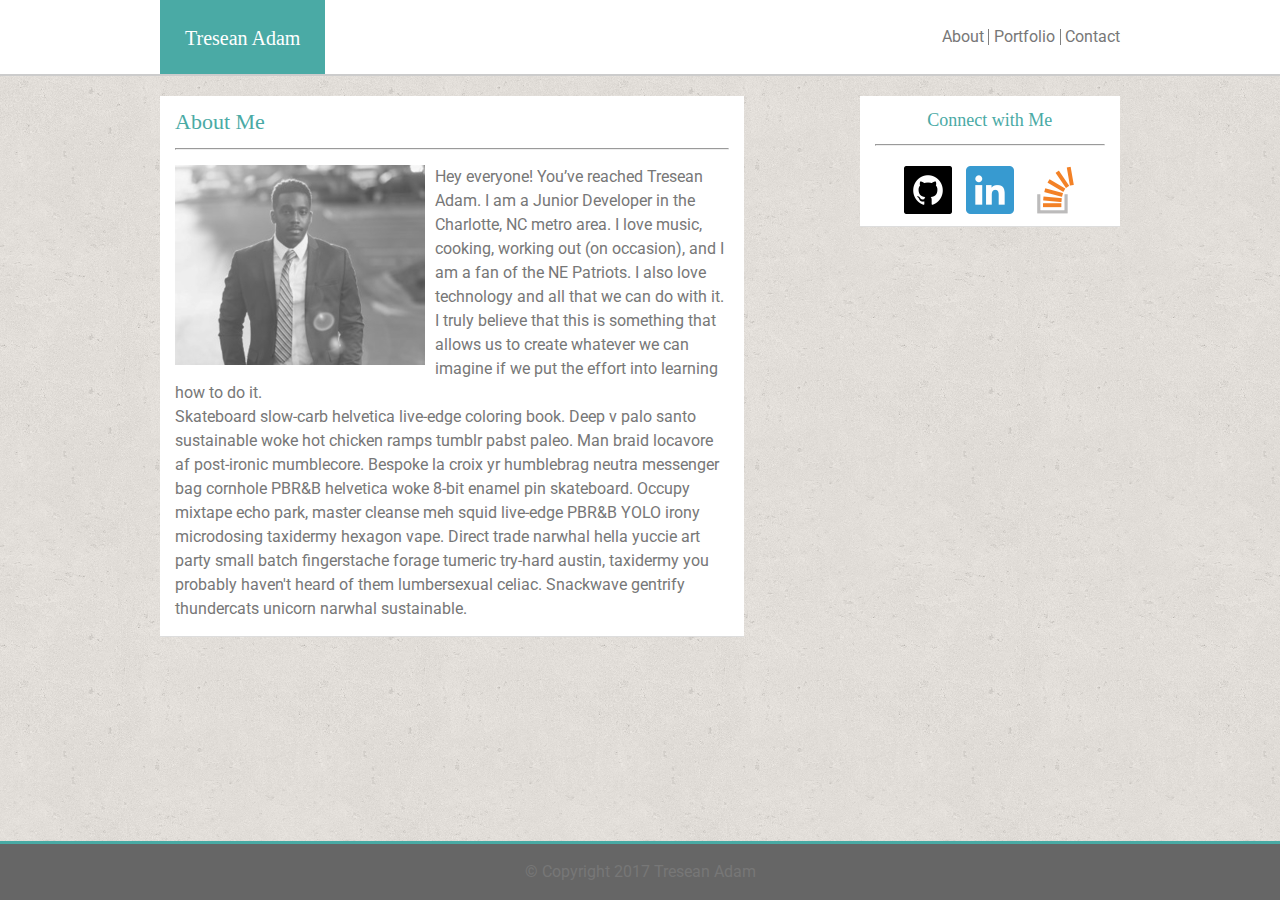
<file: index.html>
<!DOCTYPE html>
<html lang="en">

<head>
    <meta charset="UTF-8">
    <meta name="viewport" content="width=device-width, initial-scale=1.0">
    <meta http-equiv="X-UA-Compatible" content="ie=edge">
    <title>Tresean Adam Portfolio</title>

    <link href="https://fonts.googleapis.com/css?family=Roboto" rel="stylesheet">

    <link rel="stylesheet" href="assets/css/reset.css">
    <!-- custom style -->
    <link rel="stylesheet" href="assets/css/style.css">
</head>

<body>

    <nav>
        <div class="container align">
            <h1 id="name"><a href="index.html">Tresean Adam</a></h1>

            <ul>
                <li><a href="index.html">About</a></li>
                <li class="linkBorder"><a href="portfolio.html">Portfolio</a></li>
                <li><a href="contact.html">Contact</a></li>
            </ul>
        </div>
        <!-- container -->
    </nav>

    <div class="content">
        <div class="container">
            <section class="mainSection">
                <div class=mainContent>
                    <h2>About Me</h2>
                    <hr>

                    <img class="portfolioPic" src="assets/images/Tresean.png" alt="portfolio image of Tresean Adam">

                    <p class="aboutText">Hey everyone! You’ve reached Tresean Adam. I am a Junior Developer in the Charlotte, NC metro area. I
                        love music, cooking, working out (on occasion), and I am a fan of the NE Patriots. I also love technology
                        and all that we can do with it. I truly believe that this is something that allows us to create whatever
                        we can imagine if we put the effort into learning how to do it.
                    </p>

                    <p class="aboutText second">
                        Skateboard slow-carb helvetica live-edge coloring book. Deep v palo santo sustainable woke hot chicken ramps tumblr pabst
                        paleo. Man braid locavore af post-ironic mumblecore. Bespoke la croix yr humblebrag neutra messenger
                        bag cornhole PBR&B helvetica woke 8-bit enamel pin skateboard. Occupy mixtape echo park, master cleanse
                        meh squid live-edge PBR&B YOLO irony microdosing taxidermy hexagon vape. Direct trade narwhal hella
                        yuccie art party small batch fingerstache forage tumeric try-hard austin, taxidermy you probably
                        haven't heard of them lumbersexual celiac. Snackwave gentrify thundercats unicorn narwhal sustainable.
                    </p>
                </div>

                <aside class="connect">
                    <h3 class="connectHeading">Connect with Me</h3>
                    <hr>
                    <div class="iconDiv">
                        <a href="https://github.com/adamtre9115" target="_blank">
                            <img src="assets/images/github.png" alt="github logo">
                        </a>
                        <a href="https://www.linkedin.com/in/treseanadam/" target="_blank">
                            <img src="assets/images/linkedin.png" alt="linkedin logo">
                        </a>
                        <a href="https://stackoverflow.com/users/8442841/tadam" target="_blank">
                            <img src="assets/images/stackoverflow.png" alt="stackoverflow logo">
                        </a>
                    </div>
                </aside>
            </section>
        </div>
        <!-- container -->
    </div>
    <!--content -->
    <footer>
        <div class="container">
            <p>&copy; Copyright 2017 Tresean Adam</p>
        </div>
    </footer>
</body>

</html>
</file>
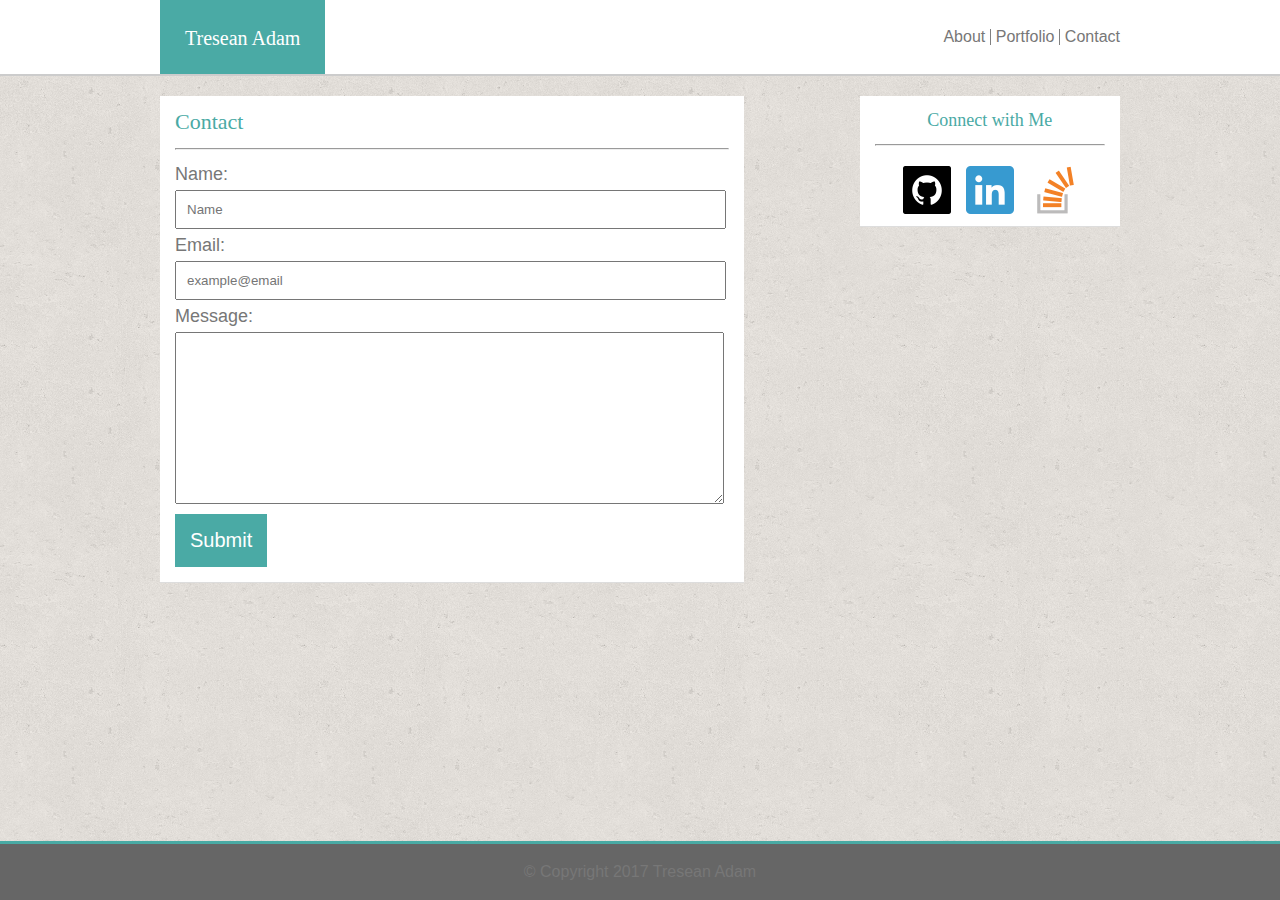
<file: contact.html>
<!DOCTYPE html>
<html lang="en">
<head>
    <meta charset="UTF-8">
    <meta name="viewport" content="width=device-width, initial-scale=1.0">
    <meta http-equiv="X-UA-Compatible" content="ie=edge">
    <title>Tresean Adam Portfolio</title>

    <link rel="stylesheet" href="assets/css/reset.css">
    <!-- custom style -->
    <link rel="stylesheet" href="assets/css/style.css">
</head>
<body>

    <nav>
        <div class="container align">
            <h1 id="name" ><a href="index.html">Tresean Adam</a></h1>

            <ul>
                <li><a href="index.html">About</a></li>
                <li class="linkBorder"><a href="portfolio.html">Portfolio</a></li>
                <li><a href="contact.html">Contact</a></li>
            </ul>
        </div> <!-- container -->
    </nav>

    <div class="content">
        <div class="container">
            <section class="mainSection">
                <div class=mainContent>
                    <h2>Contact</h2>
                    <hr>

                    <form action="#">
                        <label for="fullName">Name:</label>
                        <input type="text" id="fullName" placeholder="Name" required>

                        <label for="email">Email:</label>
                        <input type="email" id="email" placeholder="example@email" required>

                        <label for="message">Message:</label>
                        <textarea id="message" cols="30" rows="10"></textarea>

                        <button type="submit">Submit</button>
                    </form>
                </div>

                <aside class="connect">
                    <h3 class="connectHeading">Connect with Me</h3>
                    <hr>
                    <div class="iconDiv">
                        <a href="https://github.com/adamtre9115" target="_blank">
                            <img src="assets/images/github.png" alt="github logo">
                        </a>
                        <a href="https://www.linkedin.com/in/treseanadam/" target="_blank">
                            <img src="assets/images/linkedin.png" alt="linkedin logo">
                        </a>
                        <a href="https://stackoverflow.com/users/8442841/tadam" target="_blank">
                            <img src="assets/images/stackoverflow.png" alt="stackoverflow logo">
                        </a>
                    </div>
                </aside>
            </section>
        </div> <!-- container -->   
    </div> <!--content -->
    <footer>
        <div class="container">
            <p>&copy; Copyright 2017 Tresean Adam</p>
        </div>
    </footer>
</body>
</html>
</file>
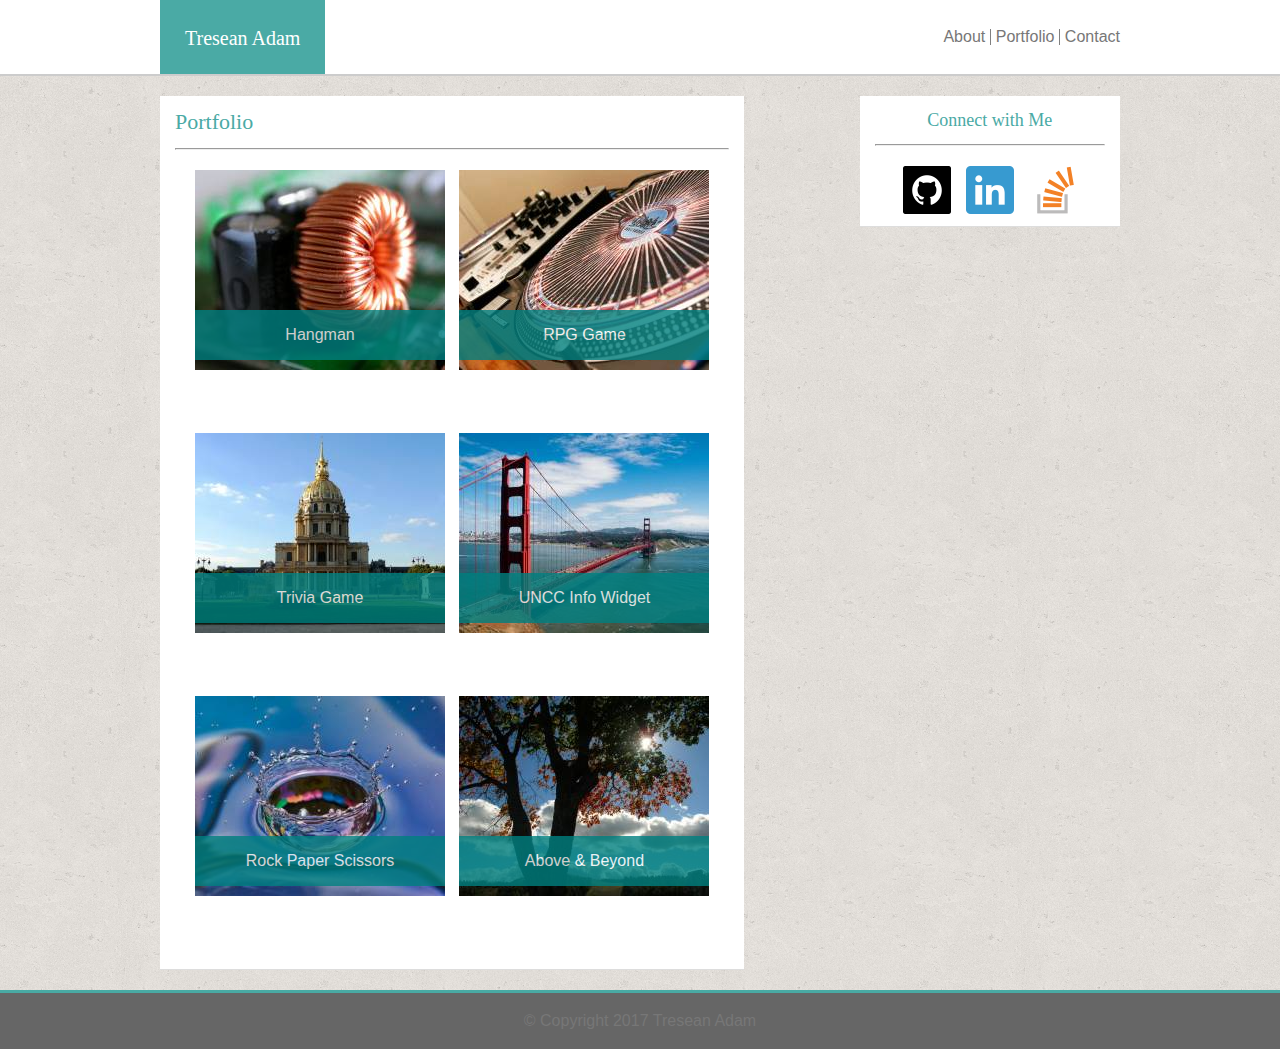
<file: portfolio.html>
<!DOCTYPE html>
<html lang="en">
<head>
    <meta charset="UTF-8">
    <meta name="viewport" content="width=device-width, initial-scale=1.0">
    <meta http-equiv="X-UA-Compatible" content="ie=edge">
    <title>Tresean Adam Portfolio</title>

    <link rel="stylesheet" href="assets/css/reset.css">
    <!-- custom style -->
    <link rel="stylesheet" href="assets/css/style.css">
</head>
<body>

    <nav>
        <div class="container align">
            <h1 id="name" ><a href="index.html">Tresean Adam</a></h1>

            <ul>
                <li><a href="index.html">About</a></li>
                <li class="linkBorder"><a href="portfolio.html">Portfolio</a></li>
                <li><a href="contact.html">Contact</a></li>
            </ul>
        </div> <!-- container -->
    </nav>

    <div class="content">
        <div class="container">
            <section class="mainSection">
                <div class=mainContent>
                    <h2>Portfolio</h2>
                    <hr>
                    <div class="portArea">
                        <ul>
                            <li>
                                <figure>
                                    <img src="assets/images/random250-200-1.jpg" alt="Hangman">
                                    <figcaption><p class="figText">Hangman</p></figcaption>
                                </figure>
                            </li>

                            <li>
                                <figure>
                                    <img src="assets/images/random250-200-2.jpg" alt="RPG Game">
                                    <figcaption><p class="figText">RPG Game</p></figcaption>
                                </figure>
                            </li>

                            <li>
                                <figure>
                                    <img src="assets/images/random250-200-3.jpg" alt="Trivia Game">
                                    <figcaption><p class="figText">Trivia Game</p></figcaption>
                                </figure>
                            </li>

                            <li>
                                <figure>
                                    <img src="assets/images/random250-200-4.jpg" alt="UNCC Info Widget">
                                    <figcaption><p class="figText">UNCC Info Widget</p></figcaption>
                                </figure>
                            </li>

                            <li>
                                <figure>
                                    <img src="assets/images/random250-200-5.jpg" alt="Rock Paper Scissors">
                                    <figcaption><p class="figText">Rock Paper Scissors</p></figcaption>
                                </figure>
                            </li>

                            <li>
                                <figure>
                                    <img src="assets/images/random250-200-6.jpg" alt="Above and Beyond">
                                    <figcaption><p class="figText">Above & Beyond</p></figcaption>
                                </figure>
                            </li>
                        </ul>
                    </div> 
                </div>

                <aside class="connect">
                    <h3 class="connectHeading">Connect with Me</h3>
                    <hr>
                    <div class="iconDiv">
                        <a href="https://github.com/adamtre9115" target="_blank">
                            <img src="assets/images/github.png" alt="github logo">
                        </a>
                        <a href="https://www.linkedin.com/in/treseanadam/" target="_blank">
                            <img src="assets/images/linkedin.png" alt="linkedin logo">
                        </a>
                        <a href="https://stackoverflow.com/users/8442841/tadam" target="_blank">
                            <img src="assets/images/stackoverflow.png" alt="stackoverflow logo">
                        </a>
                    </div>
                </aside>
            </section>
        </div> <!-- container -->   
    </div> <!--content -->
    <footer>
        <div class="container">
            <p>&copy; Copyright 2017 Tresean Adam</p>
        </div>
    </footer>
</body>
</html>
</file>
<file: assets/css/style.css>
/*************** 

Base Syles
                               
***************/
html,
body {
    height: 100%;
}
body {
    display: flex;
    flex-direction: column;
    font-family: 'Roboto', sans-serif;
    color: #777777;
    background-image: url('../images/cork-wallet.png');
}

h1, h2,
h3, h4 {
    font-family: 'Georgia', Times, "Times New Roman", serif;
}

h2, h3 {
    color: #4aaaa5;
}

h1 {
    font-size: 24px;
}

h2 {
    font-size: 22px;
}
 
h3 {
    font-size: 18px;
}

.content {
    flex: 1 0 auto;
  }

.container {
    /* max-width: 960px; */
    margin: 0 auto;
}

li {
    list-style: none;
    display: inline-flex;
    padding-left: 30px;
    padding-right: 30px;
}

.linkBorder {
    padding-left: 5px;
    padding-right: 5px;
}

a {
    text-decoration: none;
    color: #777777;
    font-size: 16px;
}

 nav li a:hover {
    border-bottom: solid 1px #4aaaa5;
}

#name {

    padding: 15px;
    /* color: #fff; */
    background-color: #4aaaa5;
}

#name a {
    color: #fff;
    font-size: 20px;
}

nav {
    background-color: #fff;
    border-bottom: 2px solid #cccccc;
}

nav ul {
    padding: 10px 0;
}

ul {
    margin: auto;
}

.align {
    display: block;
    text-align: center;
}

/*******

about

********/
.mainSection {
    display: flex;
    flex-direction: column;
    width: 95%;
    margin: 0 auto;
    margin-top: 20px;
    
}

.mainContent {
    /* width: 650px; */
    padding: 15px;
    margin-bottom: 15px;
    background-color: #fff;
    border-bottom: 1px solid #dddddd;
}

.aboutText {
    line-height: 1.3;
}

/* .second {
    margin-top: 10px;
} */
.portfolioPic {
    display: block;
    width: 100%;
    margin: 0 auto;
    margin-bottom: 5px;
}

.connect {
    /* width: 270px; */
    height: 100px;
    /* margin-left: 12%; */
    padding: 15px;
    background-color: #fff;
    border-bottom: 1px solid #dddddd;
}

.connectHeading {
     text-align: left;
}

.iconDiv {
    margin-top: 10px;
    text-align: left;
}

.iconDiv img {
    padding: 5px;
}

/*********

contact

*********/

input, textarea {
    width: 90%;
    padding: 10px;
    margin: 11px 0 11px 0;
}

input:focus,
textarea:focus {
    outline: none;
    border: 1px solid #4aaaa5;
}

label {
    font-size: 18px;
}

 button {
    color: #fff;
    font-size: 20px;
    padding: 15px;
    border: none;
    background-color: #4aaaa5;
    }

/*********

Portfolio

*********/

.portArea {
    display: flex;
    flex-wrap: wrap;
    text-align: center;
}

.portArea li {
    padding: 5px;
}

figcaption {
    position: relative;
    display: flex;
    background-color: teal;
    align-items: center;
    height: 50px;
    top: -25%;
    color: white;
    opacity: .8;
}

figcaption:hover {
    background-color: #fff;
    color: teal;
}

.figText {
    display: inline-block;
    margin: 0 auto;
    opacity: 1;;
}

/******

footer

*******/

footer {
    text-align: center;
    padding: 20px 0 20px 0;
    margin-top: 20px;
    border-top: 3px solid #49AAA4;
    background-color: #666666;
}

/************
   
media queries

**************/
@media (min-width: 640px) {
    /* base style */

    a {
        font-size: 18px;
    }
    
    .portfolioPic {
        width: auto;
        padding-right: 10px;
        float: left;
    }

    /* contact */
    form {
        margin-left: 30px;
    }

}

@media (min-width: 768px) {
    /* base style */

    .container {
        max-width: 740px;
        margin: 0 auto;
        }

    .align {
        display: flex;
        justify-content: space-between;
        align-items: center;
    }

    .mainSection {
        display: flex;
        flex-direction: column;
        width: 100%;
        margin: 0 auto;
        margin-top: 20px;
       
    }

    #name {
        padding: 25px;
    }

    ul {
        padding: initial;
        margin: initial;
    }

    li {
        list-style: none;
        display: inline-flex;
        padding-left: initial;
        padding-right: initial;
    }

    .linkBorder {
        border-left: 1px solid grey;
        border-right: 1px solid grey;
        padding-left: 5px;
        padding-right: 5px;
    }

    hr {
        margin: 15px 0px 15px 0px;
    }

    .aboutText {
        line-height: 1.5;
    }

    /* contact */

    input, textarea {
        width: 90%;
        padding: 10px;
        margin: 12px 0 11px 0;
    }
}




@media (min-width: 980px) {
 /* base style */

 a {
     font-size: 16px;
 }

 .container {
    max-width: 960px;
    margin: 0 auto;
    }

    .mainSection {
        display: flex;
        flex-direction: row;
        width: initial;
        margin: initial;
        margin-top: 20px;
        
    }

    .portfolioPic {
        width: auto;
        padding-right: 10px;
        float: left;
    }

    .connectHeading {
        text-align: center;
   }

   .iconDiv {
    text-align: center;
}

    /* about */

    .mainContent {
        width: 650px;
        margin-bottom: initial;
    }

    .connect {
        width: 270px;
        margin-left: 12%;
    }

    /* contact */
    input, 
    textarea {
        width: 95%;
        margin: 7px 0 7px 0;
    }

    form {
        margin-left: initial;
    }
}
</file>
